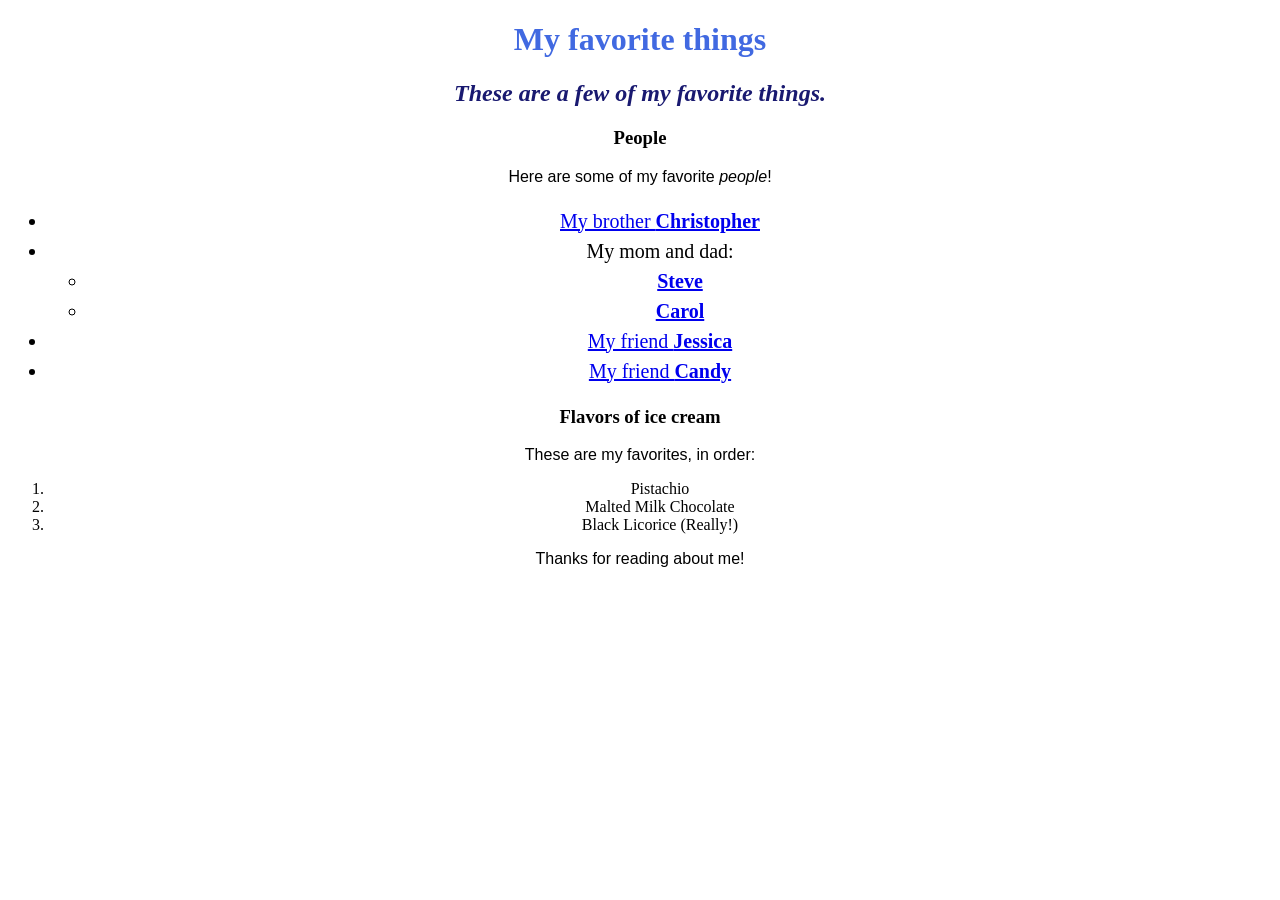
<file: index.html>
<!DOCTYPE html>
<html lang="en-US">
<head>
  <link href="css/favorite_things.css" rel="stylesheet" type="text/css"/>
  <title>Michael's favorite things</title>
</head>
<body>
  <h1>My favorite things</h1>
  <h2>These are a few of my favorite things.</h2>
  <h3>People</h3>
  <p>Here are some of my favorite <em>people</em>!</p>
  <ul>
    <li>
      <a href="http://www.example.com/christopher.html">
        My brother <strong>Christopher</strong></li>
      </a>
    <li>
      My mom and dad:
    <ul>
      <li>
        <a href="http://www.example.com/steve.html">
          <strong>Steve</strong>
        </a>
      </li>
      <li>
        <a href="http://www.example.com/carol.html">
          <strong>Carol</strong>
        </a>
      </li>
    </ul>
    </li>
    <li>
      <a href="http://www.example.com/jessica.html">
        My friend <strong>Jessica</strong>
      </a>
    </li>
    <li>
      <a href="http://www.example.com/candy.html">
        My friend <strong>Candy</strong>
      </a>
    </li>
  </ul>
  <h3>Flavors of ice cream</h3>
  <p>These are my favorites, in order:</p>
  <ol>
    <li>Pistachio</li>
    <li>Malted Milk Chocolate</li>
    <li>Black Licorice (Really!)</li>
  </ol>
  <p>Thanks for reading about me!</p>
</body>
</html>
</file>
<file: css/favorite_things.css>
h1
{
  color:royalblue;
}
h2
{
  color:midnightblue;
  font-style: italic;
}
p
{
  font-family: sans-serif;
}
ul
{
  font-size: 20px;
  line-height: 30px;
}
body
{
  text-align: center;
}
</file>
